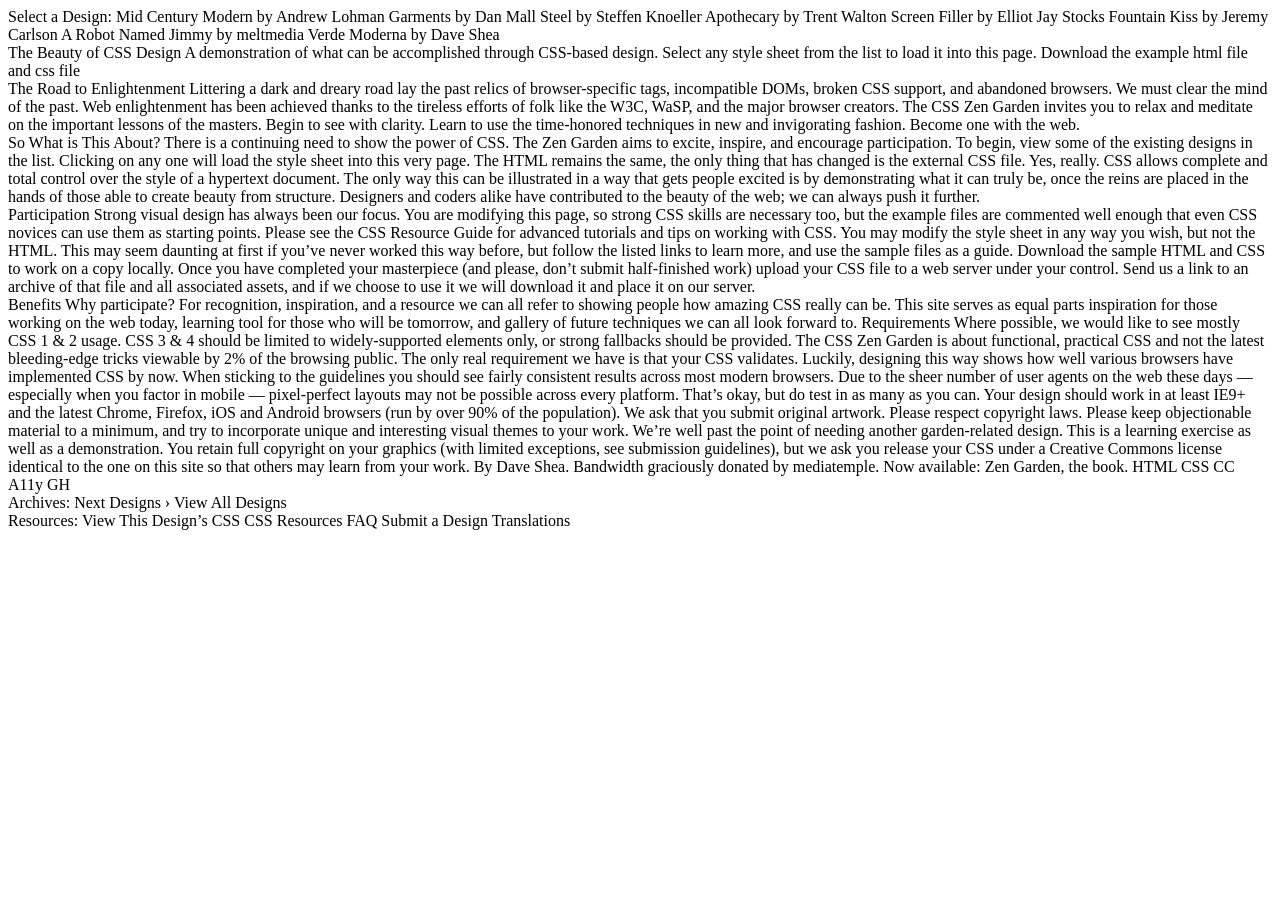
<file: zen1.html>
<!DOCTYPE html>
<html lang='en'

<head>

	

	<title>basic semantics</title>
</head>
<body>
<header id="header" class="">
	
</header><!-- /header -->
<nav>Select a Design:

Mid Century Modern by	Andrew Lohman
Garments by	Dan Mall
Steel by	Steffen Knoeller
Apothecary by	Trent Walton
Screen Filler by	Elliot Jay Stocks
Fountain Kiss by	Jeremy Carlson
A Robot Named Jimmy by	meltmedia
Verde Moderna by	Dave Shea
</nav>
<section>The Beauty of CSS Design

A demonstration of what can be accomplished through CSS-based design. Select any style sheet from the list to load it into this page.

Download the example html file and css file</section>
<section>The Road to Enlightenment

Littering a dark and dreary road lay the past relics of browser-specific tags, incompatible DOMs, broken CSS support, and abandoned browsers.

We must clear the mind of the past. Web enlightenment has been achieved thanks to the tireless efforts of folk like the W3C, WaSP, and the major browser creators.

The CSS Zen Garden invites you to relax and meditate on the important lessons of the masters. Begin to see with clarity. Learn to use the time-honored techniques in new and invigorating fashion. Become one with the web.</section>
<section>So What is This About?

There is a continuing need to show the power of CSS. The Zen Garden aims to excite, inspire, and encourage participation. To begin, view some of the existing designs in the list. Clicking on any one will load the style sheet into this very page. The HTML remains the same, the only thing that has changed is the external CSS file. Yes, really.

CSS allows complete and total control over the style of a hypertext document. The only way this can be illustrated in a way that gets people excited is by demonstrating what it can truly be, once the reins are placed in the hands of those able to create beauty from structure. Designers and coders alike have contributed to the beauty of the web; we can always push it further.	
</section>
	
<section>Participation

Strong visual design has always been our focus. You are modifying this page, so strong CSS skills are necessary too, but the example files are commented well enough that even CSS novices can use them as starting points. Please see the CSS Resource Guide for advanced tutorials and tips on working with CSS.

You may modify the style sheet in any way you wish, but not the HTML. This may seem daunting at first if you’ve never worked this way before, but follow the listed links to learn more, and use the sample files as a guide.

Download the sample HTML and CSS to work on a copy locally. Once you have completed your masterpiece (and please, don’t submit half-finished work) upload your CSS file to a web server under your control. Send us a link to an archive of that file and all associated assets, and if we choose to use it we will download it and place it on our server.	
</section>
<article>Benefits

Why participate? For recognition, inspiration, and a resource we can all refer to showing people how amazing CSS really can be. This site serves as equal parts inspiration for those working on the web today, learning tool for those who will be tomorrow, and gallery of future techniques we can all look forward to.

Requirements

Where possible, we would like to see mostly CSS 1 & 2 usage. CSS 3 & 4 should be limited to widely-supported elements only, or strong fallbacks should be provided. The CSS Zen Garden is about functional, practical CSS and not the latest bleeding-edge tricks viewable by 2% of the browsing public. The only real requirement we have is that your CSS validates.

Luckily, designing this way shows how well various browsers have implemented CSS by now. When sticking to the guidelines you should see fairly consistent results across most modern browsers. Due to the sheer number of user agents on the web these days — especially when you factor in mobile — pixel-perfect layouts may not be possible across every platform. That’s okay, but do test in as many as you can. Your design should work in at least IE9+ and the latest Chrome, Firefox, iOS and Android browsers (run by over 90% of the population).

We ask that you submit original artwork. Please respect copyright laws. Please keep objectionable material to a minimum, and try to incorporate unique and interesting visual themes to your work. We’re well past the point of needing another garden-related design.

This is a learning exercise as well as a demonstration. You retain full copyright on your graphics (with limited exceptions, see submission guidelines), but we ask you release your CSS under a Creative Commons license identical to the one on this site so that others may learn from your work.

By Dave Shea. Bandwidth graciously donated by mediatemple. Now available: Zen Garden, the book.

HTML CSS CC A11y GH
	
</article>

<aside>Archives:

Next Designs ›
View All Designs
	
</aside><footer>
	Resources:

View This Design’s CSS
CSS Resources
FAQ
Submit a Design
Translations
</footer>
</body>
</html>
</file>
